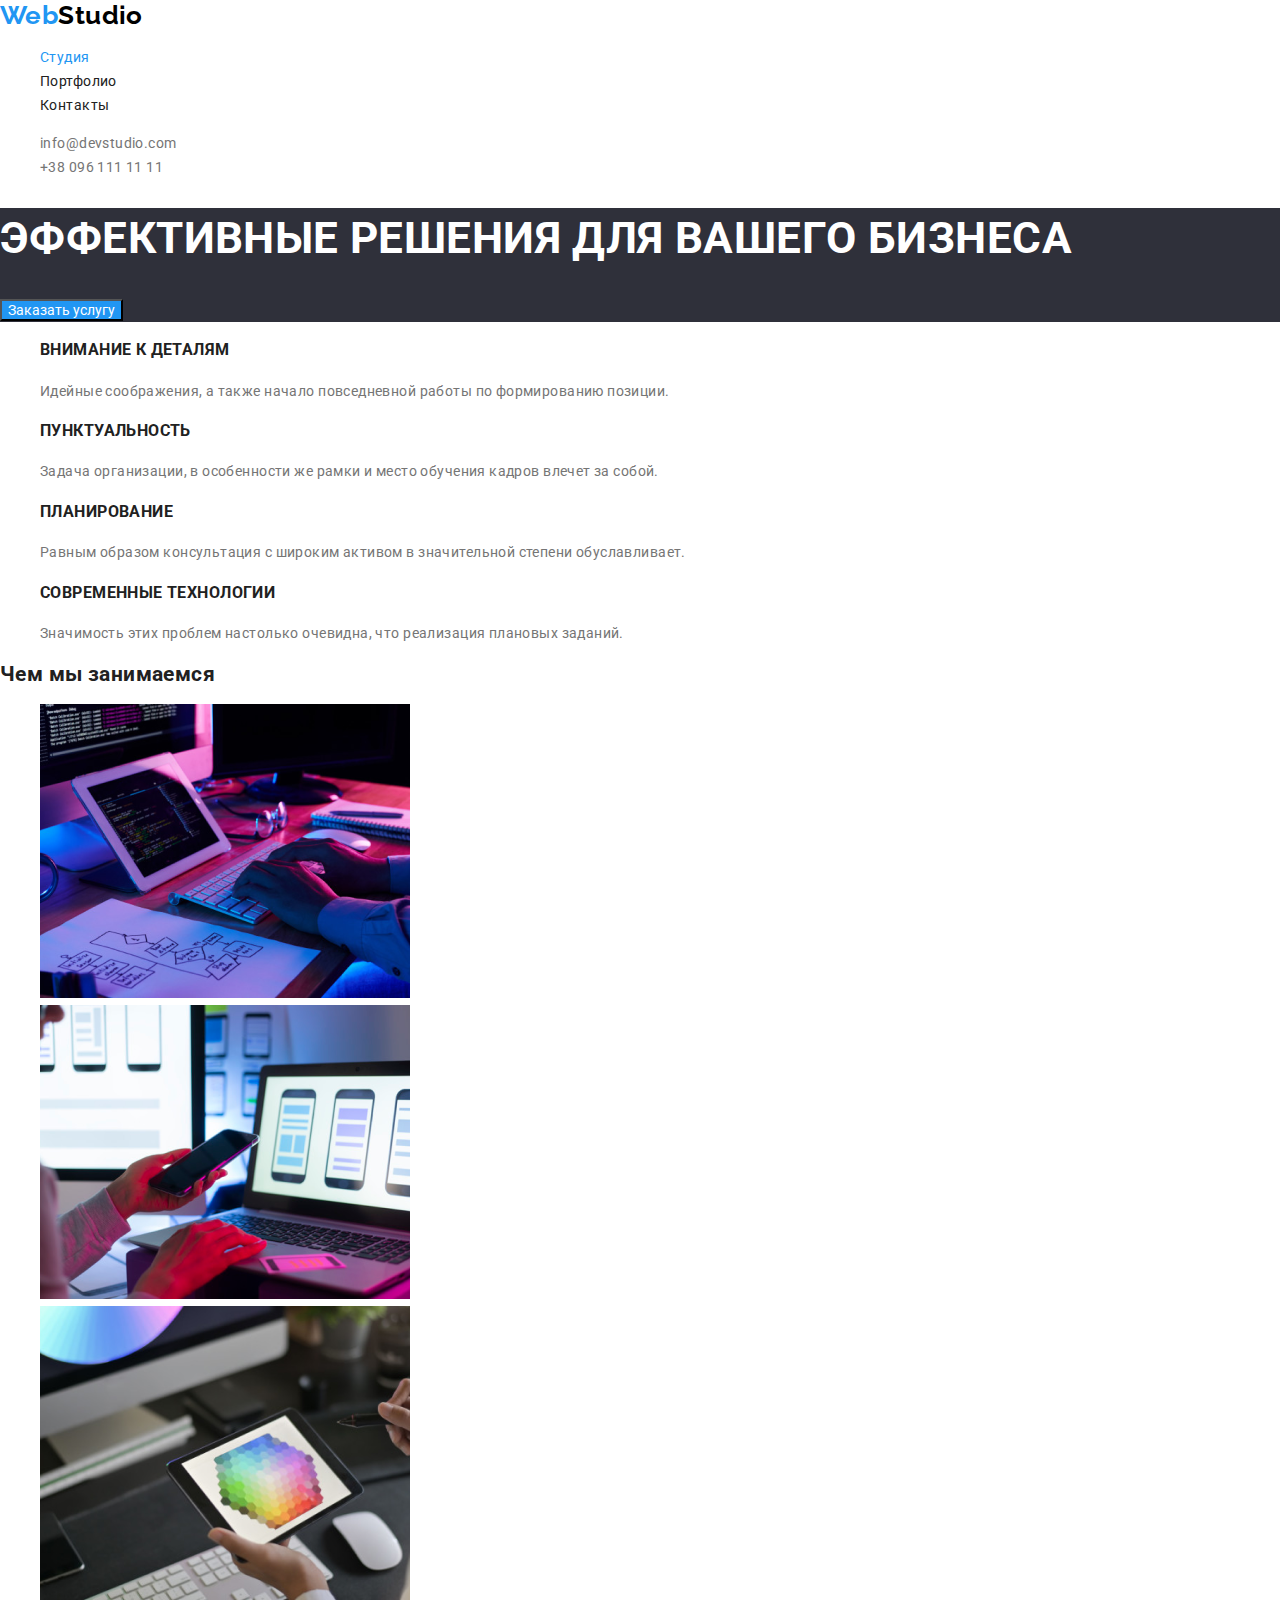
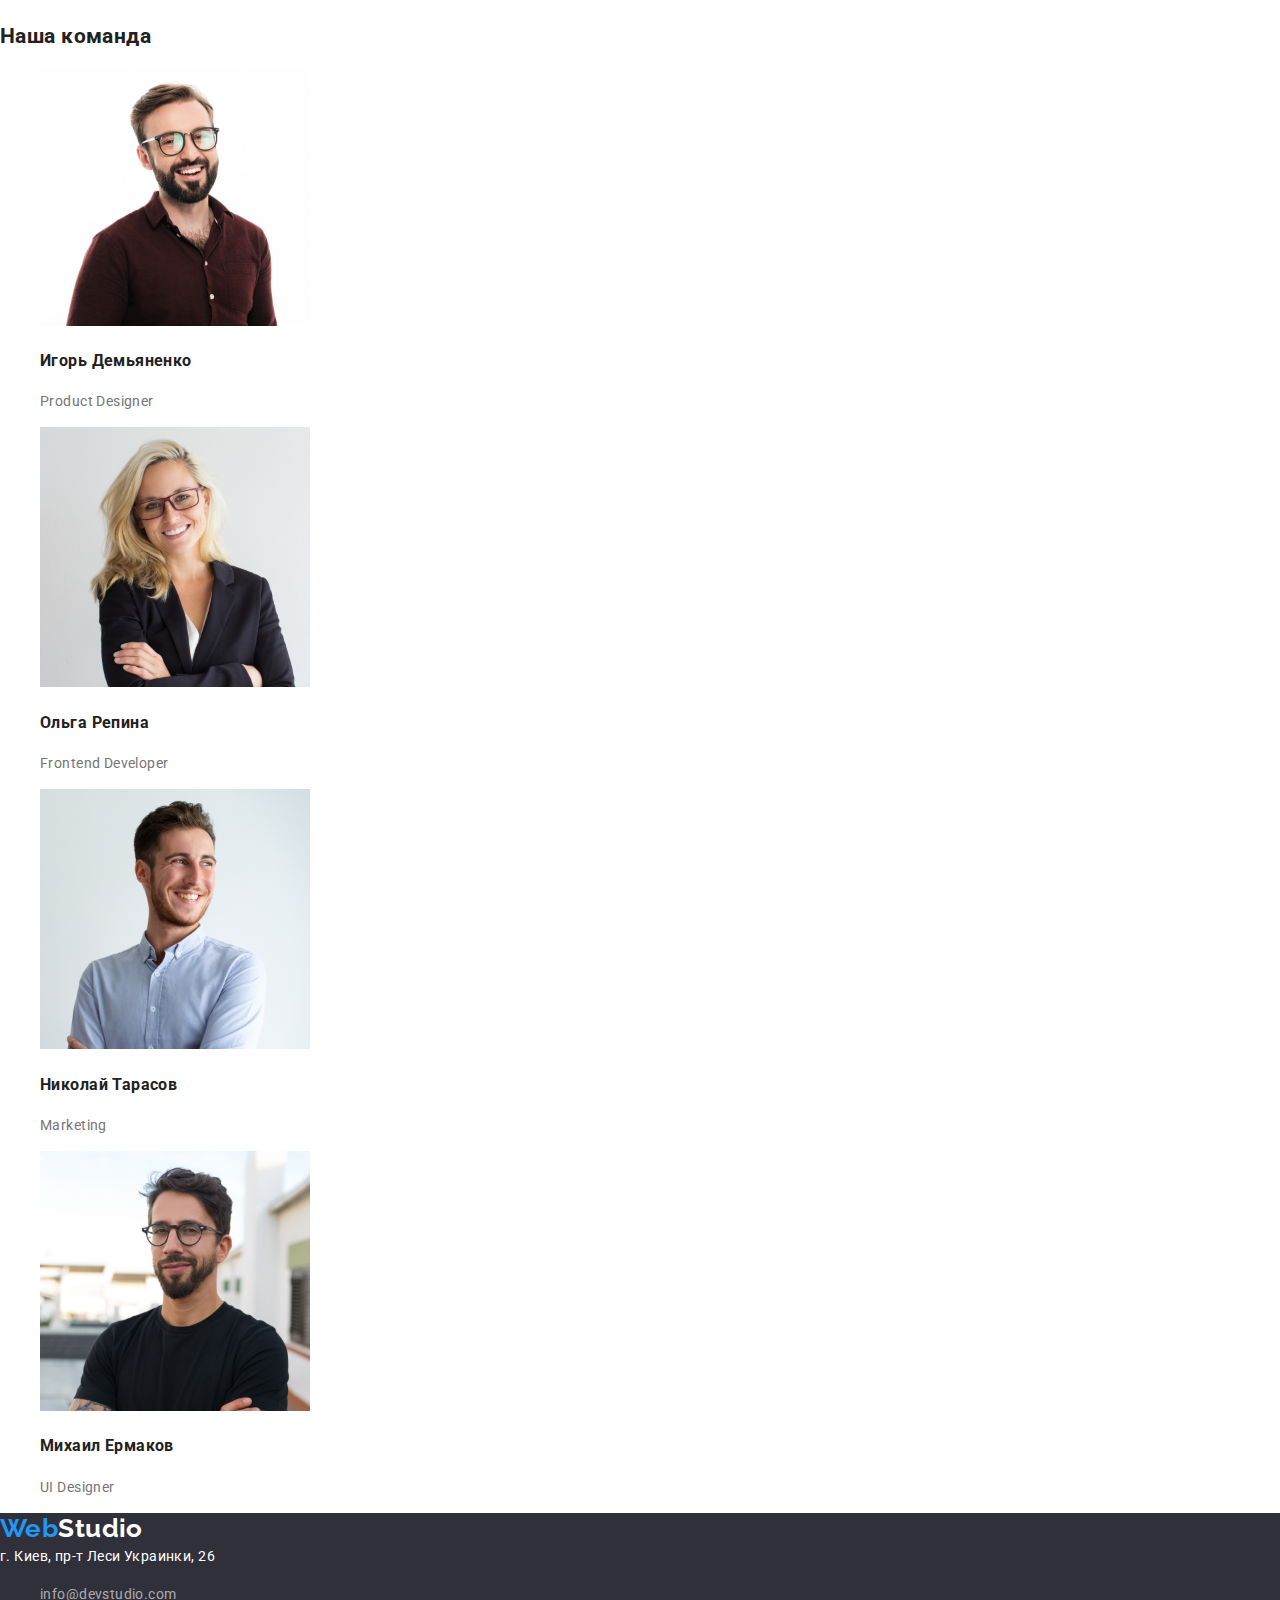
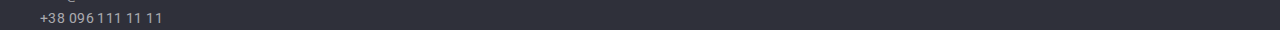
<file: index.html>
<!DOCTYPE html>
<html lang="ru">
  <head>
    <meta charset="UTF-8" />
    <meta name="viewport" content="width=device-width, initial-scale=1.0" />
    <meta http-equiv="X-UA-Compatible" content="ie=edge" />
    <title>HommeWork-1</title>
    <link
      rel="stylesheet"
      href="https://cdnjs.cloudflare.com/ajax/libs/modern-normalize/1.0.0/modern-normalize.min.css"
    />
    <link rel="preconnect" href="https://fonts.gstatic.com" />
    <link
      href="https://fonts.googleapis.com/css2?family=Raleway:wght@700&family=Roboto:wght@500;700;900&display=swap"
      rel="stylesheet"
    />
    <link rel="stylesheet" href="./css/style.css" />
  </head>
  <body>
    <header>
      <a href="./index.html" class="logo-header"> <span class="logo-web">Web</span>Studio </a>
      <nav>
        <ul class="header-links list">
          <li><a class="link active" href="./index.html">Студия</a></li>
          <li><a class="link" href="./portfolio.html">Портфолио</a></li>
          <li><a class="link" href="">Контакты</a></li>
        </ul>
      </nav>
      <ul class="header-contacts list">
        <li><a class="link" href="mailto:info@devstudio.com">info@devstudio.com</a></li>
        <li><a class="link" href="tel:+380961111111">+38 096 111 11 11</a></li>
      </ul>
    </header>
    <main>
      <section class="hero">
        <h1 class="hero-title">Эффективные решения для вашего бизнеса</h1>
        <button class="order-btn" type="button">Заказать услугу</button>
      </section>
      <section>
        <h2 hidden>Заголовок</h2>
        <ul class="features list">
          <li>
            <h3 class="feature-title">Внимание к деталям</h3>
            <p>Идейные соображения, а также начало повседневной работы по формированию позиции.</p>
          </li>
          <li>
            <h3 class="feature-title">Пунктуальность</h3>
            <p>Задача организации, в особенности же рамки и место обучения кадров влечет за собой.</p>
          </li>
          <li>
            <h3 class="feature-title">Планирование</h3>
            <p>Равным образом консультация с широким активом в значительной степени обуславливает.</p>
          </li>
          <li>
            <h3 class="feature-title">Современные технологии</h3>
            <p>Значимость этих проблем настолько очевидна, что реализация плановых заданий.</p>
          </li>
        </ul>
      </section>
      <section>
        <h2>Чем мы занимаемся</h2>
        <ul class="list">
          <li>
            <img src="./images/web_developing.png" height="294" width="370" alt="web developing" />
          </li>
          <li>
            <img src="./images/app_developing.png" height="294" width="370" alt="application developing" />
          </li>
          <li>
            <img src="./images/designing.png" height="294" width="370" alt="designing" />
          </li>
        </ul>
      </section>
      <section>
        <h2>Наша команда</h2>
        <ul class="our-team list">
          <li>
            <img src="./images/igor_demianenko.jpg" height="260" width="270" alt="Igor Demianenko" />

            <h3>Игорь Демьяненко</h3>
            <p>Product Designer</p>
          </li>
          <li>
            <img src="./images/olga_repina.jpg" height="260" width="270" alt="Olga Repina" />
            <h3>Ольга Репина</h3>
            <p>Frontend Developer</p>
          </li>
          <li>
            <img src="./images/nykolay_tarasov.jpg" height="260" width="270" alt="Nykolay Tarasov" />
            <h3>Николай Тарасов</h3>
            <p>Marketing</p>
          </li>
          <li>
            <img src="./images/mihail_ermakov.jpg" height="260" width="270" alt="Mihail Ermakov" />
            <h3>Михаил Ермаков</h3>
            <p>UI Designer</p>
          </li>
        </ul>
      </section>
      <footer class="footer">
        <a href="./index.html" class="logo-footer"> <span class="logo-web">Web</span>Studio </a>
        <address>
          <a class="footer-address link" href="https://goo.gl/maps/AGsCHTXERUsmSmET9">
            г. Киев, пр-т Леси Украинки, 26</a
          >
          <ul class="footer-contacts list">
            <li><a class="link" href="mailto:info@devstudio.com">info@devstudio.com</a></li>
            <li><a class="link" href="tel:+380961111111">+38 096 111 11 11</a></li>
          </ul>
        </address>
      </footer>
    </main>
  </body>
</html>
</file>
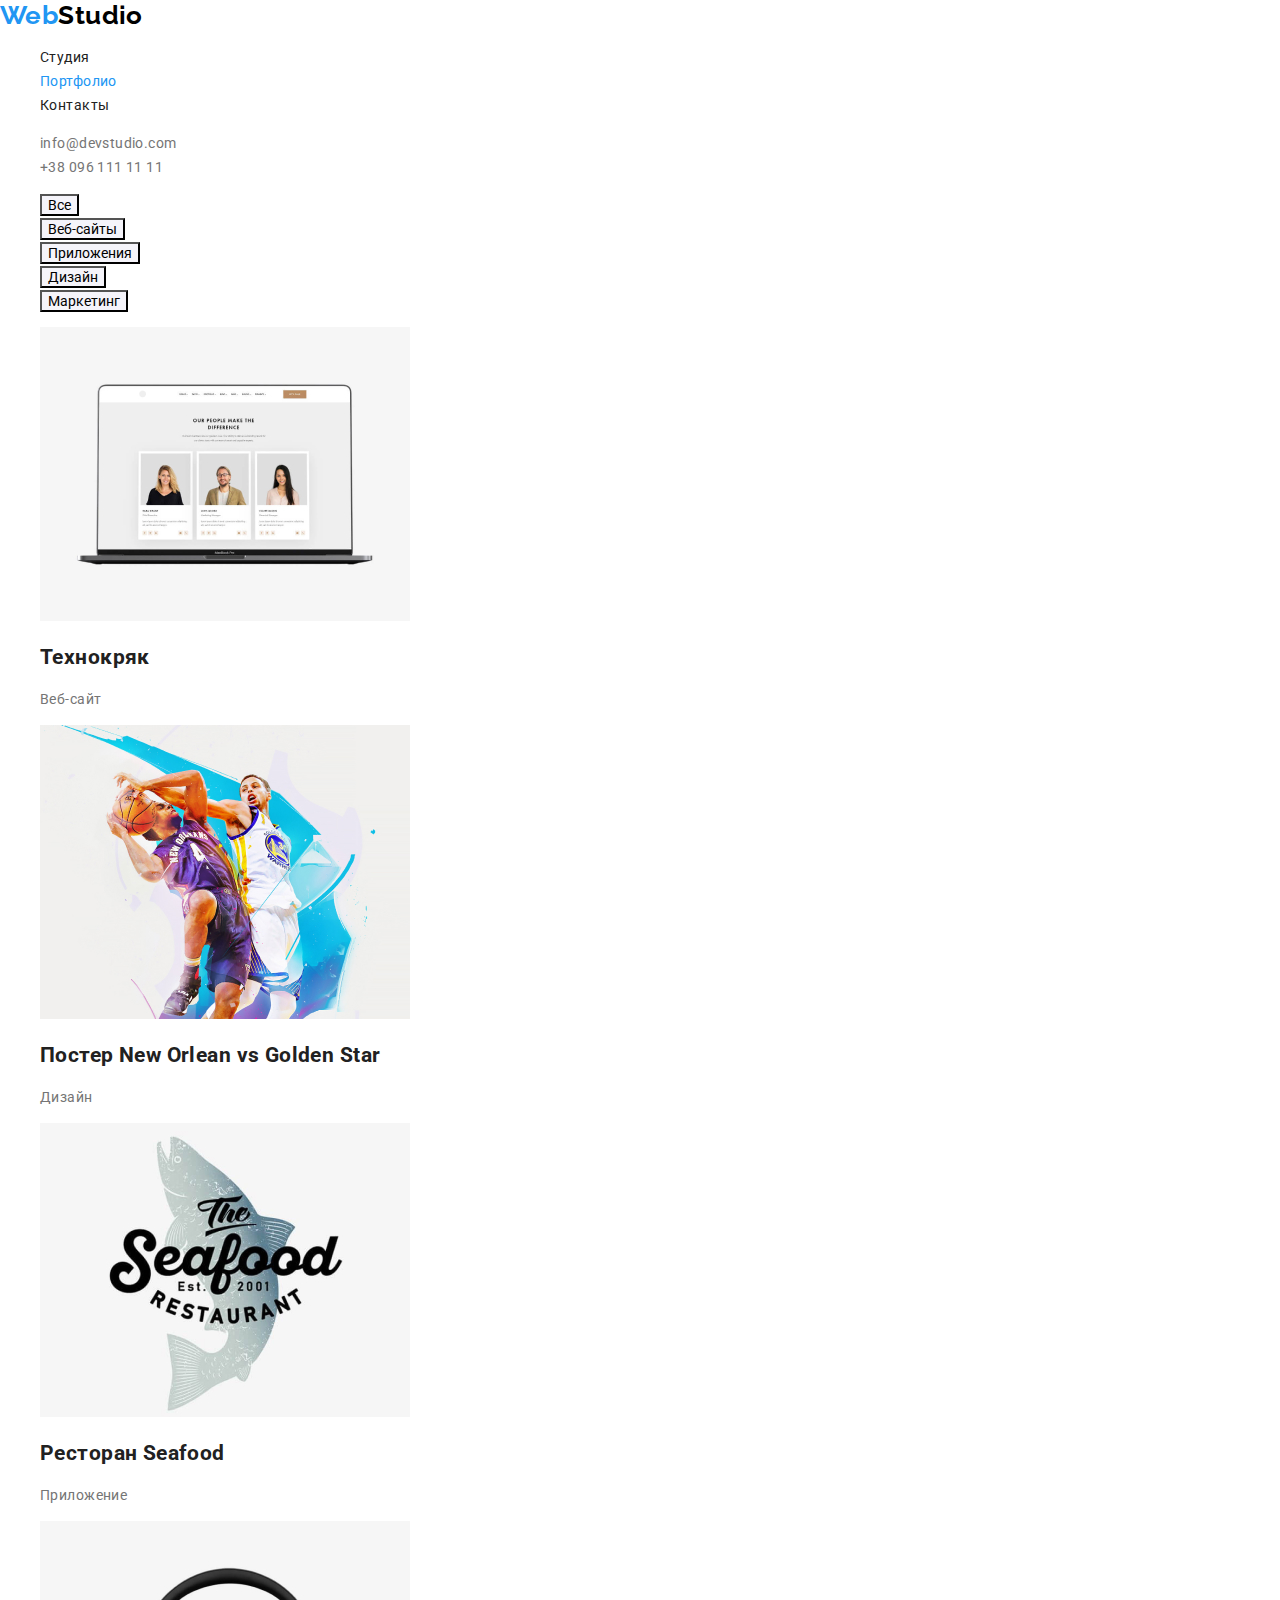
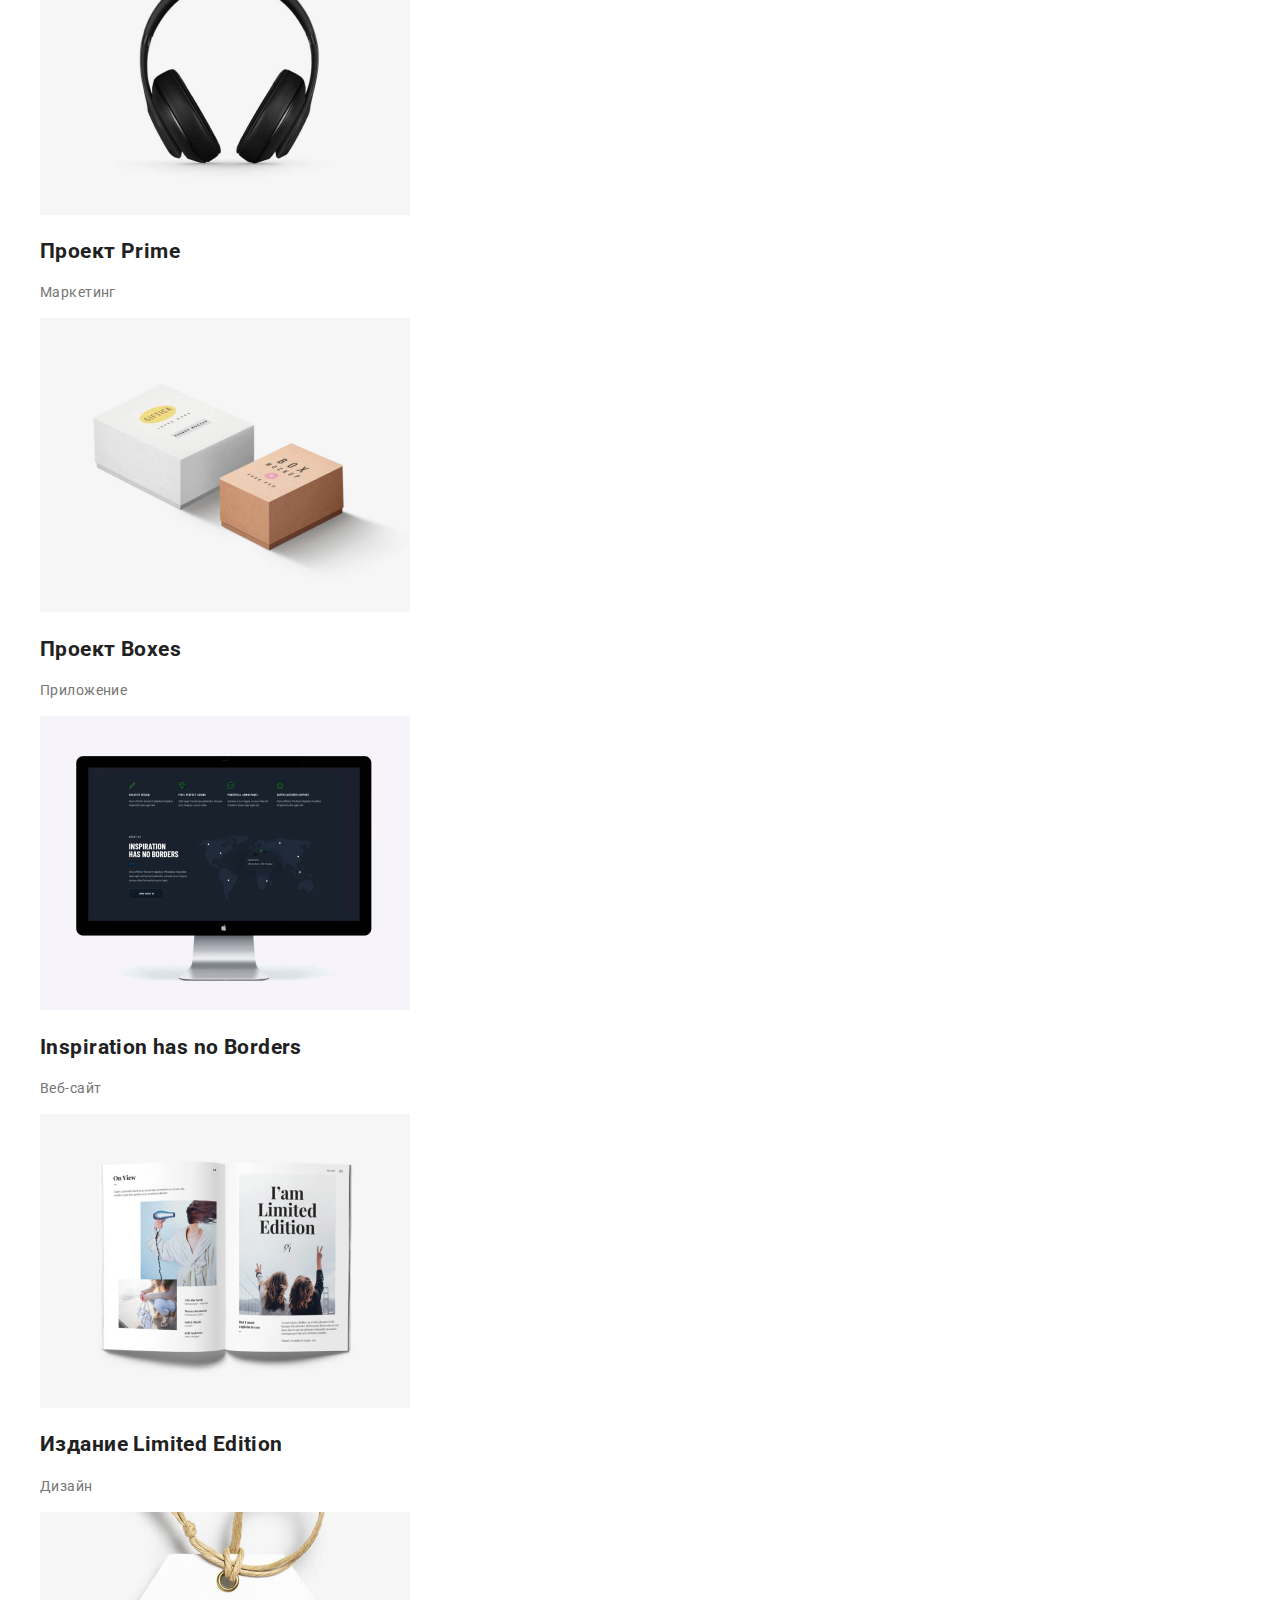
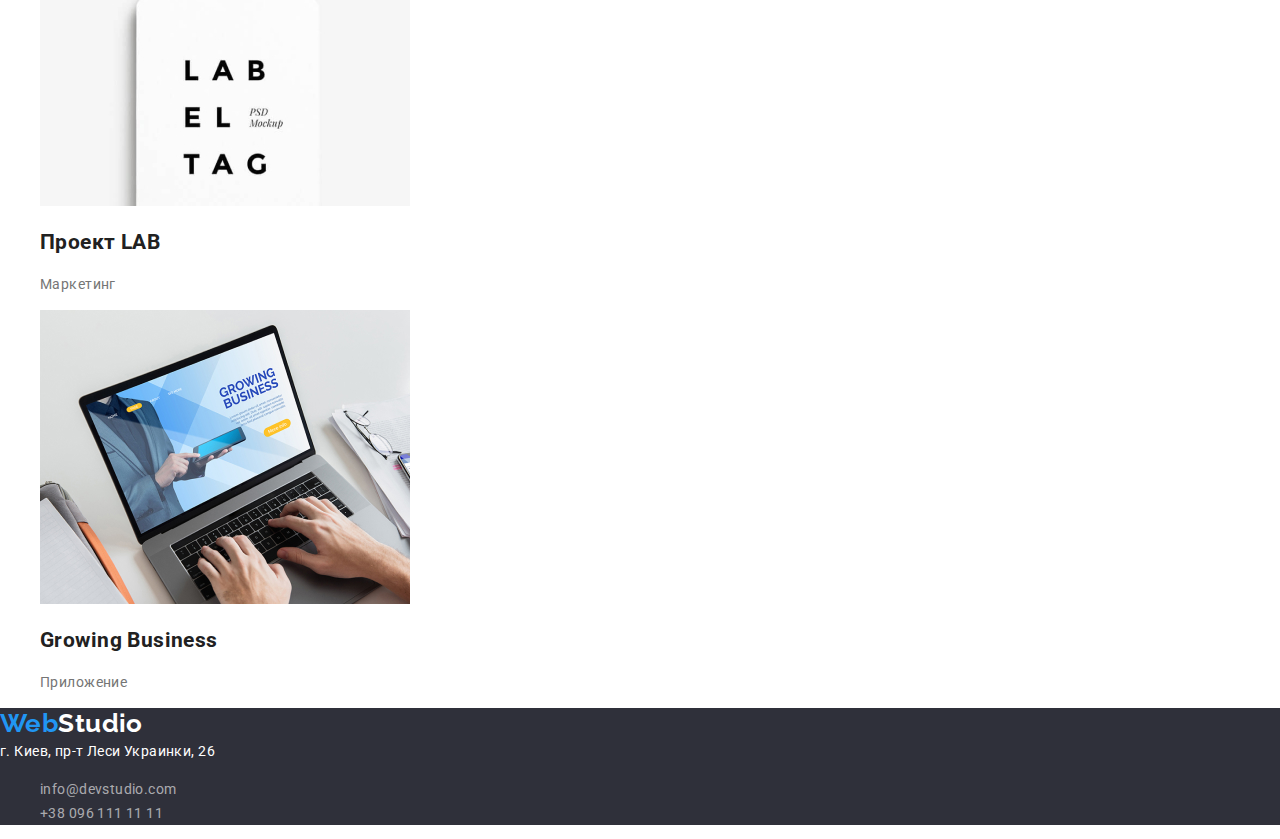
<file: portfolio.html>
<!DOCTYPE html>
<html lang="ru">
  <head>
    <meta charset="UTF-8" />
    <meta name="viewport" content="width=device-width, initial-scale=1.0" />
    <meta http-equiv="X-UA-Compatible" content="ie=edge" />
    <title>HommeWork-2</title>
    <link
      rel="stylesheet"
      href="https://cdnjs.cloudflare.com/ajax/libs/modern-normalize/1.0.0/modern-normalize.min.css"
    />
    <link rel="preconnect" href="https://fonts.gstatic.com" />
    <link
      href="https://fonts.googleapis.com/css2?family=Raleway:wght@700&family=Roboto:wght@500;700;900&display=swap"
      rel="stylesheet"
    />
    <link rel="stylesheet" href="./css/style.css" />
  </head>
  <body>
    <header>
      <a href="./index.html" class="logo-header"> <span class="logo-web">Web</span>Studio </a>
      <nav>
        <ul class="header-links list">
          <li><a class="link" href="./index.html">Студия</a></li>
          <li><a class="link active" href="./portfolio.html">Портфолио</a></li>
          <li><a class="link" href="">Контакты</a></li>
        </ul>
      </nav>
      <ul class="header-contacts list">
        <li><a class="link" href="mailto:info@devstudio.com">info@devstudio.com</a></li>
        <li><a class="link" href="tel:+380961111111">+38 096 111 11 11</a></li>
      </ul>
    </header>
    <main>
      <section>
        <h1 hidden>Портфолио веб-страницы</h1>
        <ul class="list">
          <li><button class="filter-btn" type="button">Все</button></li>
          <li><button class="filter-btn" type="button">Веб-сайты</button></li>
          <li><button class="filter-btn" type="button">Приложения</button></li>
          <li><button class="filter-btn" type="button">Дизайн</button></li>
          <li><button class="filter-btn" type="button">Маркетинг</button></li>
        </ul>
        <ul class="our-projects list">
          <li>
            <img src="./images/webside.jpg" width="370" height="294" alt="webside" />
            <h2>Технокряк</h2>
            <p>Веб-сайт</p>
          </li>
          <li>
            <img
              src="./images/designe_new_orlean_vs_golden_star.jpg"
              width="370"
              height="294"
              alt="designe_new_orlean_vs_golden_star"
            />
            <h2>Постер New Orlean vs Golden Star</h2>
            <p>Дизайн</p>
          </li>
          <li>
            <img src="./images/application_seafood.jpg" width="370" height="294" alt="application_seafood" />
            <h2>Ресторан Seafood</h2>
            <p>Приложение</p>
          </li>
          <li>
            <img src="./images/marketing_prime.jpg" width="370" height="294" alt="marketing_prime" />
            <h2>Проект Prime</h2>
            <p>Маркетинг</p>
          </li>
          <li>
            <img src="./images/application_boxes.jpg" width="370" height="294" alt="application_boxes" />
            <h2>Проект Boxes</h2>
            <p>Приложение</p>
          </li>
          <li>
            <img
              src="./images/webside_inspirstion_has_no_borders.jpg"
              width="370"
              height="294"
              alt="webside_inspirstion_has_no_borders"
            />
            <h2>Inspiration has no Borders</h2>
            <p>Веб-сайт</p>
          </li>
          <li>
            <img src="./images/designe_limited_edition.jpg" width="370" height="294" alt="designe_limited_edition" />
            <h2>Издание Limited Edition</h2>
            <p>Дизайн</p>
          </li>
          <li>
            <img src="./images/marketing_LAB.jpg" width="370" height="294" alt="marketing_LAB" />
            <h2>Проект LAB</h2>
            <p>Маркетинг</p>
          </li>
          <li>
            <img
              src="./images/application_growing_business.jpg"
              width="370"
              height="294"
              alt="application_growing_business"
            />
            <h2>Growing Business</h2>
            <p>Приложение</p>
          </li>
        </ul>
      </section>

      <footer class="footer">
        <a href="./index.html" class="logo-footer"> <span class="logo-web">Web</span>Studio </a>
        <address>
          <a class="footer-address link" href="https://goo.gl/maps/AGsCHTXERUsmSmET9">
            г. Киев, пр-т Леси Украинки, 26</a
          >
          <ul class="footer-contacts list">
            <li><a class="link" href="mailto:info@devstudio.com">info@devstudio.com</a></li>
            <li><a class="link" href="tel:+380961111111">+38 096 111 11 11</a></li>
          </ul>
        </address>
      </footer>
    </main>
  </body>
</html>
</file>
<file: css/style.css>
:root {
  --accent-color: #2196f3;
  --title-text-color: #212121;
  --primary-text-color: #757575;
  --logo-header: #000000;
  --logo-footer: #ffffff;
  --primary-white-color: #ffffff;
  --dark-bg-c: #2f303a;
  --filter-btn-c: #f5f4fa;
}
body {
  font-family: 'Roboto', sans-serif;
  font-style: normal;
  font-weight: normal;
  font-size: 14px;
  line-height: 24px;
  color: var(--title-text-color);
  letter-spacing: 0.03em;
}
a {
  text-decoration: none;
}
button {
  cursor: pointer;
}
address {
  font-style: normal;
}
.list {
  list-style: none;
}
.header-links a {
  color: #212121;
}
.header-contacts a {
  color: #757575;
}
.hero {
  background-color: var(--dark-bg-c);
}
.hero-title {
  color: var(--primary-white-color);
  text-transform: uppercase;
  font-size: 44px;
  line-height: 60px;
}
.order-btn {
  background-color: var(--accent-color);
  color: var(--primary-white-color);
}
.filter-btn {
  background-color: var(--filter-btn-c);
}
.filter-btn:hover,
.filter-btn:focus {
  background-color: var(--accent-color);
  color: var(--primary-white-color);
}
.features p {
  color: var(--primary-text-color);
}
.our-team p {
  color: var(--primary-text-color);
}
.our-projects p {
  color: var(--primary-text-color);
}
.feature-title {
  text-transform: uppercase;
}
.link:hover,
.link:focus,
.link.active {
  color: var(--accent-color);
}
.logo-header {
  font-family: 'Raleway';
  font-style: normal;
  font-weight: bold;
  font-size: 26px;
  line-height: 31px;
  color: var(--logo-header);
}
.logo-web {
  color: var(--accent-color);
}
.footer {
  background-color: var(--dark-bg-c);
}
.logo-footer {
  font-family: 'Raleway';
  font-style: normal;
  font-weight: bold;
  font-size: 26px;
  line-height: 31px;
  color: var(--logo-footer);
}
.footer-address {
  color: var(--primary-white-color);
}
.footer-contacts a {
  color: #ffffff99;
}
</file>
